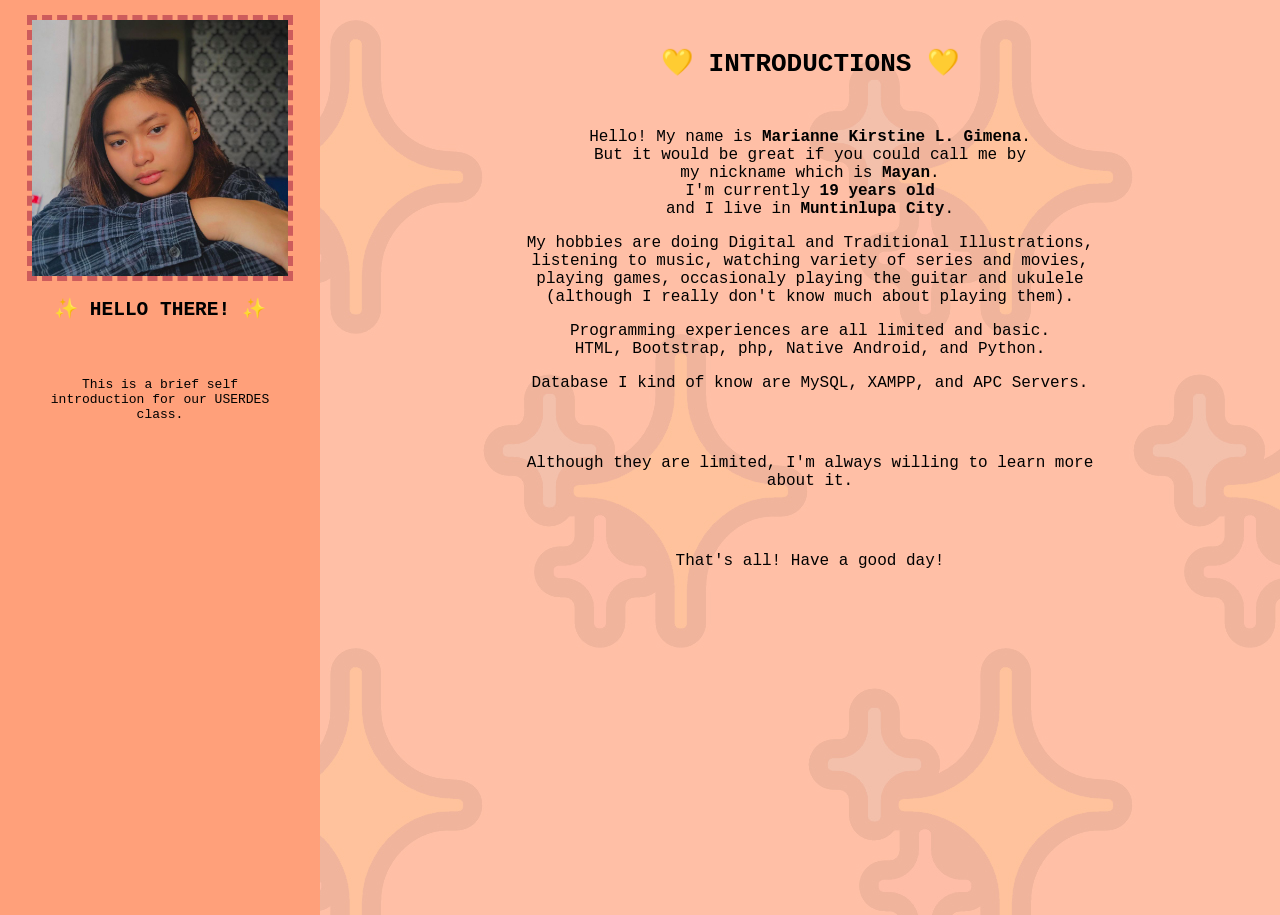
<file: index.html>
<!DOCTYPE html>

<html lang="en">
    <head>
        <link rel="stylesheet" type="text/css" href="style.css">
        <link rel="shortcut icon" href="images\chicken_nugget.png">
        <title>Brief Introductions!</title>
    </head>

    <body>
        <div class="row">
            <div class="column left" style="background-color:lightsalmon;">
                <img src="images\introduction.jpg" class="center" style="border: 5px dashed indianred" width="80%" />
                <h2 style="text-align:center"> &#10024; HELLO THERE! &#10024;</h2>
                <p style="text-align:center; padding: 40px;">This is a brief self introduction for our USERDES class.</p>
            </div>
            <div class="column right" style="background-color:rgb(255, 191, 166);">
                <br>
                <h1 class="h1-intro">&#128155; INTRODUCTIONS &#128155;</h1>
                <br>
                <p class="p-intro">
                    Hello! My name is <b>Marianne Kirstine L. Gimena</b>.
                    <br> But it would be great if you could call me by 
                    <br>my nickname which is <b>Mayan</b>.
                    <br> I'm currently <b>19 years old</b>
                    <br> and I live in <b>Muntinlupa City</b>.
                </p>
                <p class="p-intro">
                    My hobbies are doing Digital and Traditional Illustrations,
                    <br> listening to music, watching variety of series and movies,
                    <br> playing games, occasionaly playing the guitar and ukulele 
                    <br> (although I really don't know much about playing them).
                <p class="p-intro">
                    Programming experiences are all limited and basic.
                    <br> HTML, Bootstrap, php, Native Android, and Python.
                </p>
                <p class="p-intro">
                    Database I kind of know are MySQL, XAMPP, and APC Servers.
                </p>
                <br>
                <br>
                <p class="p-intro">
                    Although they are limited, I'm always willing to learn more
                    <br> about it.
                </p>
                <br>
                <br>
                <p class="p-intro">
                    That's all! Have a good day! 
                </p>
            </div>
        </div>
    </body>
</html>
</file>
<file: style.css>
img {
    max-width: 100%;
    max-height: 100%;
    object-fit: contain;
}

html * {
    font-family:monospace !important;
}

body{
    height: 100vh;
    margin: 0px;
    overflow: hidden
}

.p-intro {
    padding-left: 20px;
    text-align: center;
    font-size: large;
}

.h1-intro {
    padding-left: 20px;
    text-align: center;
}

.column {
    float: left;
    height: 100vh;
}

.left {
    float: left;
    height: 100vh;
    width: 25%;
    padding-top: 15px;
}

.right {
    float: left;
    height: 100vh;
    width: 75%;
    padding-top: 15px;
    background-image: url('../images/sparkles.jpg');
}

.row:after {
    content: "";
    display: table;
    clear: both;
}

.center {
    display: block;
    margin-left: auto;
    margin-right: auto;
}

.text-align {
    text-align: center;
    margin: auto;
    padding: 10px;
}

.table {
    width: 100%;
}

.tr {
    padding: 10px;
}
</file>
